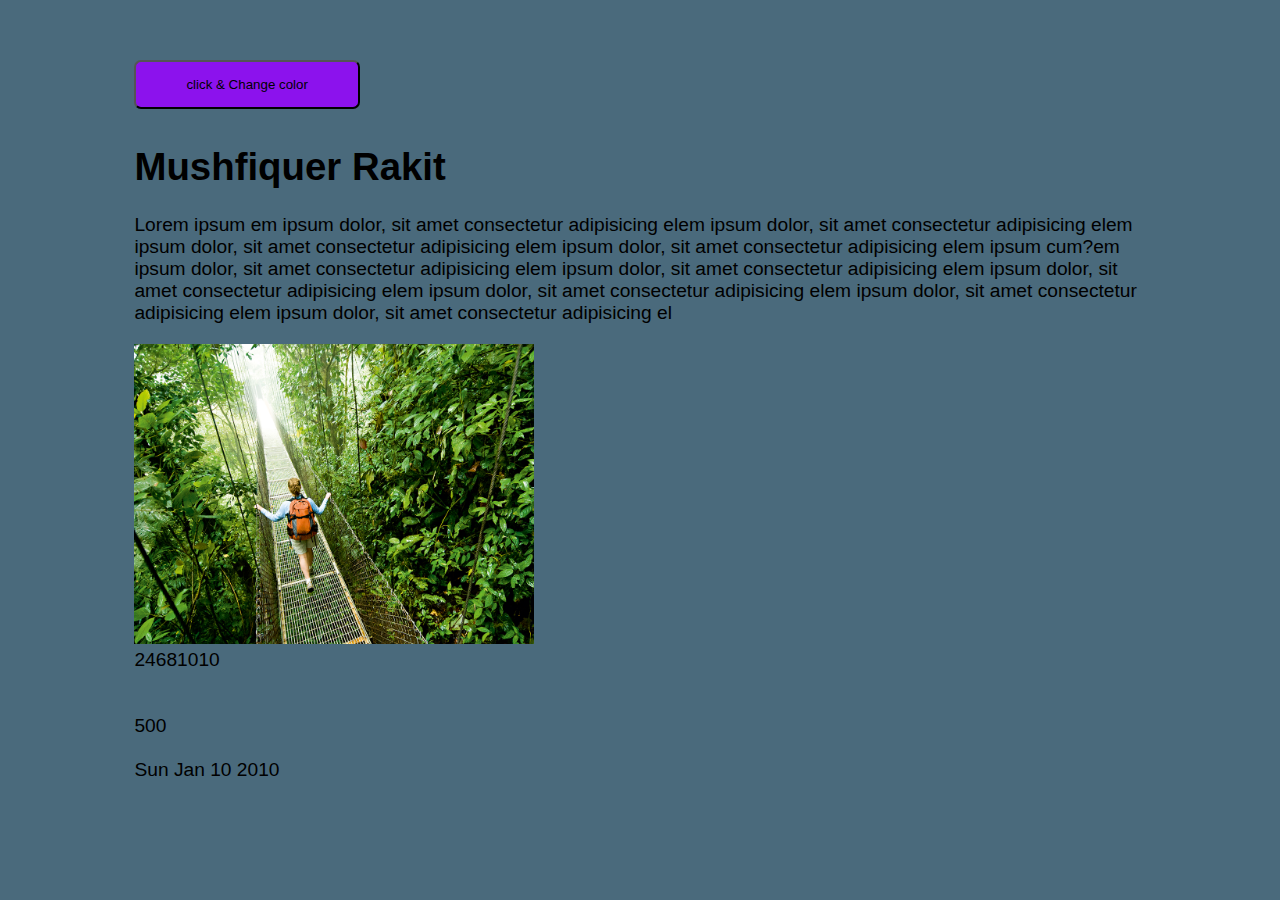
<file: index.html>
<!DOCTYPE html>
<html lang="en">

<head>
  <meta charset="UTF-8">
  <meta name="viewport" content="width=device-width, initial-scale=1.0">
  <title>Document</title>
  <link rel="stylesheet" href="style.css">
</head>

<body id="body" class="bgColor">
  <div id="wrapper">
    <button id="button" class="black">click & Change color</button>
    <div id="content">
      <h1>Mushfiquer Rakit</h1>
      <p>Lorem ipsum em ipsum dolor, sit amet consectetur adipisicing elem ipsum dolor, sit amet consectetur adipisicing
        elem ipsum dolor, sit amet consectetur adipisicing elem ipsum dolor, sit amet consectetur adipisicing elem ipsum

        cum?em ipsum dolor, sit amet consectetur adipisicing elem ipsum dolor, sit amet consectetur adipisicing elem
        ipsum dolor, sit amet consectetur adipisicing elem ipsum dolor, sit amet consectetur adipisicing elem ipsum
        dolor, sit amet consectetur adipisicing elem ipsum dolor, sit amet consectetur adipisicing el</p>
      <img id="img1" src="vendor/adventure-tourism.jpg" width="400px" alt="">
    </div>

    <script src="script.js"></script>

</body>

</html>
</file>
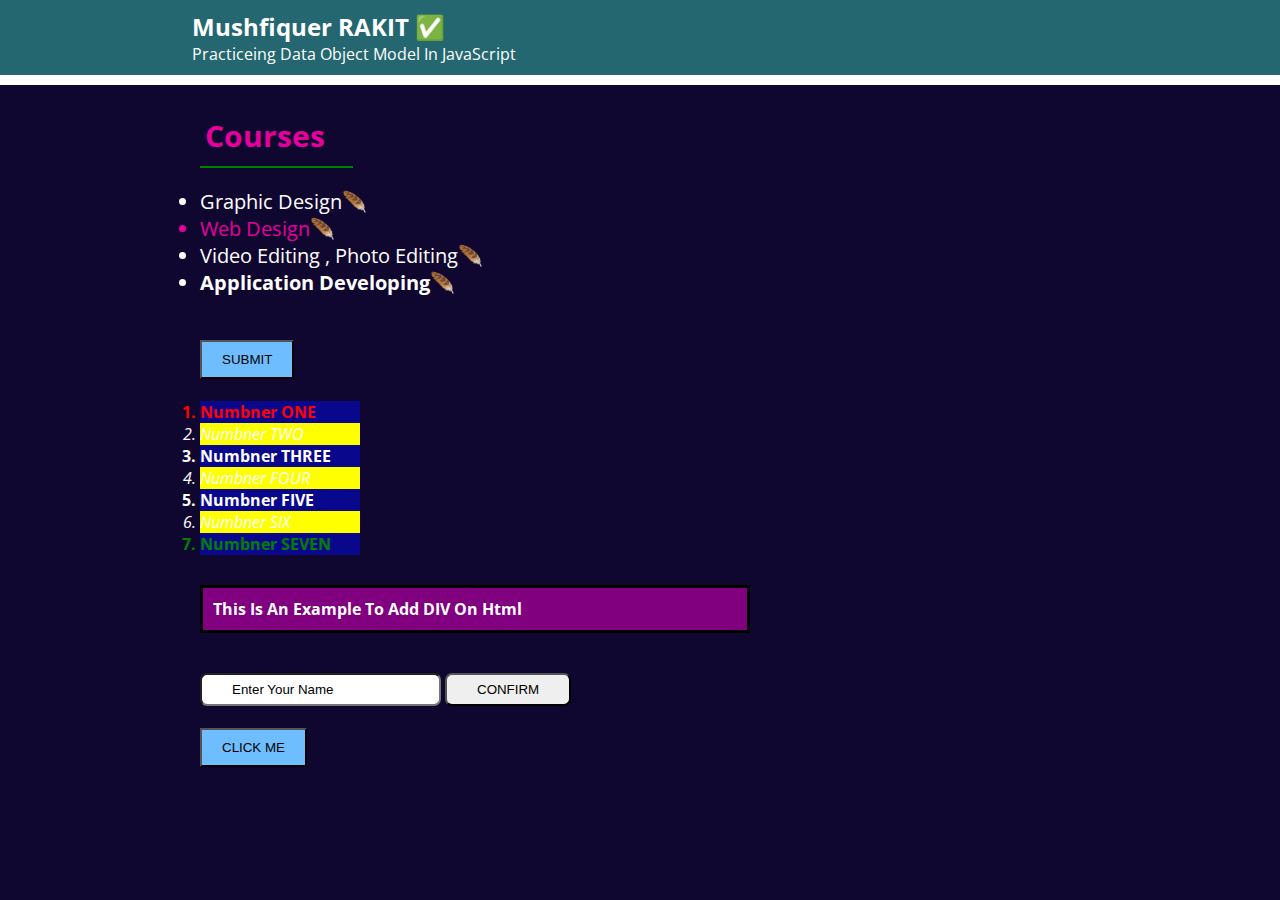
<file: index-Dob.html>
<!DOCTYPE html>
<html lang="en">

<head>
  <meta charset="UTF-8">
  <meta name="viewport" content="width=device-width, initial-scale=1.0">
  <title>Document</title>

  <link rel="preconnect" href="https://fonts.googleapis.com">
  <link rel="preconnect" href="https://fonts.gstatic.com" crossorigin>
  <link href="https://fonts.googleapis.com/css2?family=Open+Sans:ital,wght@0,300..800;1,300..800&display=swap"
    rel="stylesheet">

  <link rel="stylesheet" href="style-Dob.css">
</head>

<body id="body" class="bgColor">
  <header id="header">
    <div class="header-contents">
      <h2 id="header-title">Mushfiquer</h2>
      <p id="header-info">Practiceing Data Object Model In JavaScript</p>
    </div>
  </header>
  <section id="section">
    <div id="content">

      <ul id="items">
        <h4>Courses</h4>
        <li class="list-item">Graphic Design</li>
        <li class="list-item">Web Design</li>
        <li class="list-item">Video Editing</li>
        <li class="list-item">Application Developing</li>
      </ul>
      <br>

      <br>
      <button onclick="Action()">SUBMIT</button>

      <br>
      <br>

      <ol style="width: 25%;">
        <li class="orderList">Numbner ONE</li>
        <li class="orderList">Numbner TWO</li>
        <li class="orderList">Numbner THREE</li>
        <li class="orderList">Numbner FOUR</li>
        <li class="orderList">Numbner FIVE</li>
        <li class="orderList">Numbner SIX</li>
        <li class="orderList">Numbner SEVEN</li>
      </ol>
      <form>
        <input type="text">
        <input type="submit">
      </form>
      <br>
      <button>CLICK ME</button>

    </div>
  </section>
  <script src="script-Doc.js"></script>

</body>

</html>
</file>
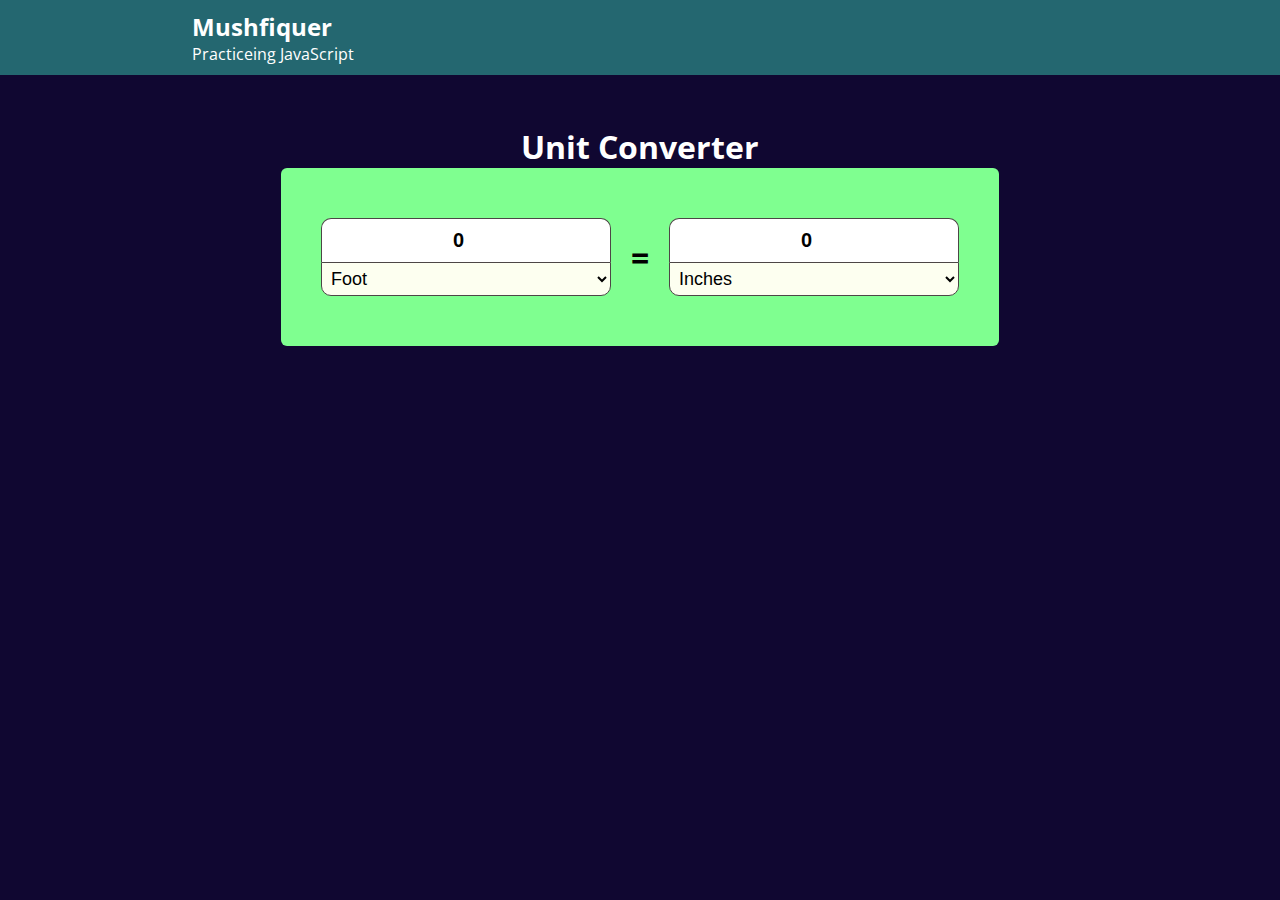
<file: unit-converter.html>
<!DOCTYPE html>
<html lang="en">

<head>
  <meta charset="UTF-8">
  <meta name="viewport" content="width=device-width, initial-scale=1.0">
  <title>Document</title>

  <link rel="preconnect" href="https://fonts.googleapis.com">
  <link rel="preconnect" href="https://fonts.gstatic.com" crossorigin>
  <link href="https://fonts.googleapis.com/css2?family=Open+Sans:ital,wght@0,300..800;1,300..800&display=swap"
    rel="stylesheet">

  <style>
    * {
      margin: 0;
      padding: 0;
    }

    body {
      font-family: 'Open Sans', sans-serif;
      background-color: #100731;
      color: white;
    }

    header {
      background-color: #246770;
      display: flex;
      justify-content: center;
    }

    .header-contents {
      width: 70%;
      padding: 10px;
    }

    #content {
      display: flex;
      flex-direction: column;
      justify-content: center;
      align-items: center;
      margin-top: 50px;
    }

    #Unit {
      display: flex;
      align-items: center;
      background-color: rgb(127, 255, 144);
      border-radius: 6px;
      padding: 50px 30px;
    }

    .input-div {
      display: flex;
      flex-direction: column;
      align-items: center;
      margin: 0 10px;
    }

    .input-div h1 {
      color: black;
    }

    .input-div input {
      font-size: 20px;
      text-align: center;
      padding: 10px;
      border: 1px solid rgb(77, 70, 70);
      border-bottom: none;
      border-radius: 10px 10px 0px 0px;
      font-weight: bold;
    }

    .input-div select {
      color: black;
      font-size: 18px;
      width: 100%;
      padding: 5px;
      background-color: rgb(253, 255, 240);
      border: 1px solid rgb(77, 70, 70);
      border-radius: 0px 0px 10px 10px;
    }
  </style>
</head>

<body id="body" class="bgColor">
  <header id="header">
    <div class="header-contents">
      <h2 id="header-title">Mushfiquer</h2>
      <p id="header-info">Practiceing JavaScript</p>
    </div>
  </header>
  <section id="section">

    <div id="content">
      <h1>Unit Converter</h1>
      <div id="Unit">

        <div class="input-div">
          <input type="number" value="0" id="input" class="inpt">
          <select id="inputType">
            <option value="Foot">Foot</option>
            <option value="Inches">Inches</option>
            <option value="Centimetre">Centimetre</option>
            <option value="Metre">Metre</option>
            <option value="Kilometre">Kilometre</option>
            <option value="Mile">Mile</option>
          </select>
        </div>

        <div class="input-div">
          <h1>=</h1>
        </div>


        <div class="input-div">
          <input type="number" value="0" id="result" class="inpt">
          <select id="resultType">
            <option value="Inches">Inches</option>
            <option value="Centimetre">Centimetre</option>
            <option value="Metre">Metre</option>
            <option value="Kilometre">Kilometre</option>
            <option value="Mile">Mile</option>
            <option value="Foot">Foot</option>
          </select>
        </div>


      </div>
    </div>

  </section>
  <script>
    // ~~~~~~~~~~~~~~~~~~unit converter ~~~~~~~~~~~~~~~~~~

    var input = document.getElementById('input');
    var result = document.getElementById('result');

    var inputType = document.getElementById('inputType');
    var resultType = document.getElementById('resultType');

    input.addEventListener('input', function () {
      let option_from = inputType.value;
      let option_to = resultType.value;

      let f = this.value;
      let i = result;

      // Foot toooooo
      if (option_from === 'Foot' && option_to === 'Inches') {
        i = f * 12;
      } else if (option_from === 'Foot' && option_to === 'Centimetre') {
        i = f * 30.48;
      } else if (option_from === 'Foot' && option_to === 'Metre') {
        i = f / 3.281;
      } else if (option_from === 'Foot' && option_to === 'Kilometre') {
        i = f / 3281;
      } else if (option_from === 'Foot' && option_to === 'Mile') {
        i = f / 5280;
      } else if (option_from === 'Foot' && option_to === 'Foot') {
        i = f * 1;
      }
      // Kilometre tooooo
      if (option_from === 'Kilometre' && option_to === 'Inches') {
        i = f * 39370;
      } else if (option_from === 'Kilometre' && option_to === 'Centimetre') {
        i = f * 100000;
      } else if (option_from === 'Kilometre' && option_to === 'Metre') {
        i = f * 1000;
      } else if (option_from === 'Kilometre' && option_to === 'Mile') {
        i = f / 1.609;
      } else if (option_from === 'Kilometre' && option_to === 'Kilometre') {
        i = f * 1;
      } else if (option_from === 'Kilometre' && option_to === 'Foot') {
        i = f * 3281;
      }
      // Inches toooooo
      if (option_from === 'Inches' && option_to === 'Inches') {
        i = f * 1;
      } else if (option_from === 'Inches' && option_to === 'Centimetre') {
        i = f * 2.54;
      } else if (option_from === 'Inches' && option_to === 'Metre') {
        i = f / 39.37;
      } else if (option_from === 'Inches' && option_to === 'Kilometre') {
        i = f / 39370;
      } else if (option_from === 'Inches' && option_to === 'Mile') {
        i = f / 63360;
      } else if (option_from === 'Inches' && option_to === 'Foot') {
        i = f * 12;
      }
      // Centimetre tooooo
      if (option_from === 'Centimetre' && option_to === 'Inches') {
        i = f / 2.54;
      } else if (option_from === 'Centimetre' && option_to === 'Centimetre') {
        i = f * 1;
      } else if (option_from === 'Centimetre' && option_to === 'Metre') {
        i = f / 100;
      } else if (option_from === 'Centimetre' && option_to === 'Mile') {
        i = f / 160900;
      } else if (option_from === 'Centimetre' && option_to === 'Kilometre') {
        i = f / 100000;
      } else if (option_from === 'Centimetre' && option_to === 'Foot') {
        i = f / 30.48;
      }
      // Metre toooooo
      if (option_from === 'Metre' && option_to === 'Inches') {
        i = f * 39.37;
      } else if (option_from === 'Metre' && option_to === 'Centimetre') {
        i = f * 100;
      } else if (option_from === 'Metre' && option_to === 'Metre') {
        i = f * 1;
      } else if (option_from === 'Metre' && option_to === 'Kilometre') {
        i = f / 1000;
      } else if (option_from === 'Metre' && option_to === 'Mile') {
        i = f / 1609;
      } else if (option_from === 'Metre' && option_to === 'Foot') {
        i = f * 3.281;
      }
      // Mile toooooo
      if (option_from === 'Mile' && option_to === 'Inches') {
        i = f * 63360;
      } else if (option_from === 'Mile' && option_to === 'Centimetre') {
        i = f * 160900;
      } else if (option_from === 'Mile' && option_to === 'Metre') {
        i = f * 1609;
      } else if (option_from === 'Mile' && option_to === 'Kilometre') {
        i = f * 1.609;
      } else if (option_from === 'Mile' && option_to === 'Mile') {
        i = f * 1;
      } else if (option_from === 'Mile' && option_to === 'Foot') {
        i = f * 5280;
      }
      if (!Number.isInteger(i)) {
        i = i.toFixed(3);
      }
      result.value = i;
    });

    result.addEventListener('input', function () {
      let option_from = inputType.value;
      let option_to = resultType.value;

      let i = this.value;
      let f = result;

      // Foot toooooo
      if (option_from === 'Foot' && option_to === 'Inches') {
        f = i / 12;
      } else if (option_from === 'Foot' && option_to === 'Centimetre') {
        f = i / 30.48;
      } else if (option_from === 'Foot' && option_to === 'Metre') {
        f = i * 3.281;
      } else if (option_from === 'Foot' && option_to === 'Kilometre') {
        f = i * 3281;
      } else if (option_from === 'Foot' && option_to === 'Mile') {
        f = i * 5280;
      } else if (option_from === 'Foot' && option_to === 'Foot') {
        f = i / 1;
      }
      // Kilometre tooooo
      if (option_from === 'Kilometre' && option_to === 'Inches') {
        f = i / 39370;
      } else if (option_from === 'Kilometre' && option_to === 'Centimetre') {
        f = i / 100000;
      } else if (option_from === 'Kilometre' && option_to === 'Metre') {
        f = i / 1000;
      } else if (option_from === 'Kilometre' && option_to === 'Mile') {
        f = i * 1.609;
      } else if (option_from === 'Kilometre' && option_to === 'Kilometre') {
        f = i / 1;
      } else if (option_from === 'Kilometre' && option_to === 'Foot') {
        f = i / 3281;
      }
      // Inches toooooo
      if (option_from === 'Inches' && option_to === 'Inches') {
        f = i / 1;
      } else if (option_from === 'Inches' && option_to === 'Centimetre') {
        f = i / 2.54;
      } else if (option_from === 'Inches' && option_to === 'Metre') {
        f = i * 39.37;
      } else if (option_from === 'Inches' && option_to === 'Kilometre') {
        f = i * 39370;
      } else if (option_from === 'Inches' && option_to === 'Mile') {
        f = i * 63360;
      } else if (option_from === 'Inches' && option_to === 'Foot') {
        f = i / 12;
      }
      // Centimetre tooooo
      if (option_from === 'Centimetre' && option_to === 'Inches') {
        f = i * 2.54;
      } else if (option_from === 'Centimetre' && option_to === 'Centimetre') {
        f = i / 1;
      } else if (option_from === 'Centimetre' && option_to === 'Metre') {
        f = i * 100;
      } else if (option_from === 'Centimetre' && option_to === 'Mile') {
        f = i * 160900;
      } else if (option_from === 'Centimetre' && option_to === 'Kilometre') {
        f = i * 100000;
      } else if (option_from === 'Centimetre' && option_to === 'Foot') {
        f = i * 30.48;
      }
      // Metre toooooo
      if (option_from === 'Metre' && option_to === 'Inches') {
        f = i / 39.37;
      } else if (option_from === 'Metre' && option_to === 'Centimetre') {
        f = i / 100;
      } else if (option_from === 'Metre' && option_to === 'Metre') {
        f = i / 1;
      } else if (option_from === 'Metre' && option_to === 'Kilometre') {
        f = i * 1000;
      } else if (option_from === 'Metre' && option_to === 'Mile') {
        f = i * 1609;
      } else if (option_from === 'Metre' && option_to === 'Foot') {
        f = i / 3.281;
      }
      // Mile toooooo
      if (option_from === 'Mile' && option_to === 'Inches') {
        f = i / 63360;
      } else if (option_from === 'Mile' && option_to === 'Centimetre') {
        f = i / 160900;
      } else if (option_from === 'Mile' && option_to === 'Metre') {
        f = i / 1609;
      } else if (option_from === 'Mile' && option_to === 'Kilometre') {
        f = i / 1.609;
      } else if (option_from === 'Mile' && option_to === 'Mile') {
        f = i / 1;
      } else if (option_from === 'Mile' && option_to === 'Foot') {
        f = i / 5280;
      }
      if (!Number.isInteger(f)) {
        f = f.toFixed(2);
      }
      input.value = f;
    });
  </script>

</body>

</html>
</file>
<file: style.css>
body {
  font-family: sans-serif;
  font-size: 1.2em;
}
#wrapper {
  margin: 50px auto 0px auto;
  width: 80%;
}
.bgColor {
  background-color: rgb(74, 106, 124);
}
.black {
  margin: 10px auto;
  background-color: #8c12ed;
  padding: 15px 50px;
  border-radius: 7px;
  cursor: pointer;
}
.white {
  padding: 15px 50px;
  border-radius: 7px;
  cursor: pointer;
  margin: 10px auto;
  background-color: #12edc8;
}
.bgColor2 {
  background-color: #ed1299;
}
img {
  cursor: pointer;
}
</file>
<file: style-Dob.css>
* {
  margin: 0;
  padding: 0;
}
body {
  font-family: 'Open Sans', sans-serif;
  background-color: #100731;
  color: white;
}
header {
  background-color: #246770;
  display: flex;
  justify-content: center;
}

.header-contents {
  width: 70%;
  padding: 10px;
}

#content {
  width: 50%;
  padding: 10px;
  padding-left: 200px;
}

#items h4 {
  font-size: 30px;
}
#items .list-item {
  font-size: 20px;
}
form input {
  padding: 7px 30px;
  border-radius: 7px;
  margin-top: 20px;
}
button {
  padding: 10px 20px;
  background-color: #6ebeff;
}

div#content h4 {
  border-bottom: 2px solid green;
  padding: 0px 20px 10px 5px;
  display: inline-block;
  width: 20%;
  margin: 20px 0;
}
</file>
